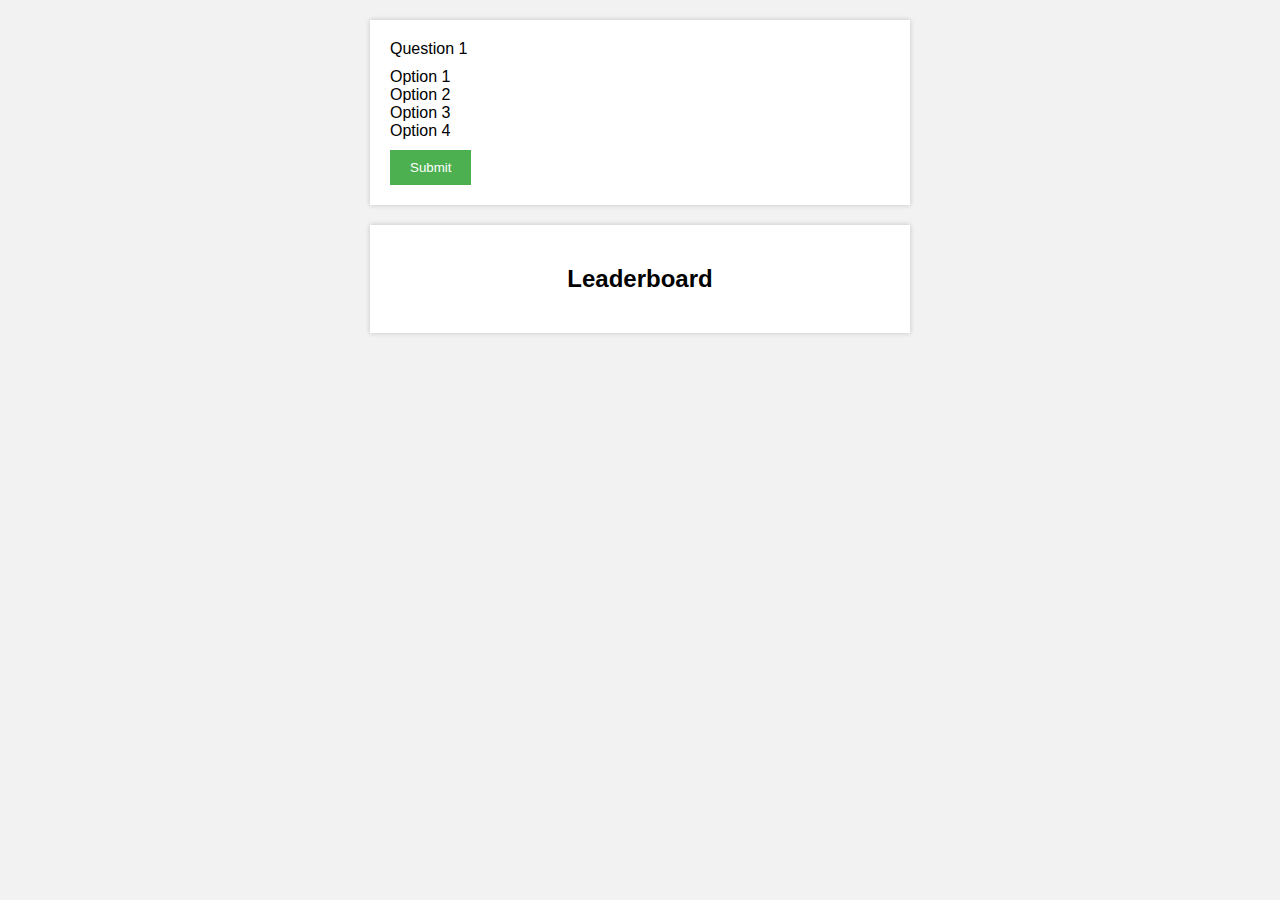
<file: 01 Quiz App/index.html>
<!DOCTYPE html>
<html lang="en">
<head>
    <meta charset="UTF-8">
    <meta name="viewport" content="width=device-width, initial-scale=1.0">
    <title>Quiz Application</title>
  <link rel="stylesheet" href="style.css">
</head>
<body>
    <div class="quiz-container">
    <div id="question"></div>
    <div id="options"></div>
    <button id="submit-btn">Submit</button>
  </div>

  <div class="leaderboard-container">
    <h2>Leaderboard</h2>
    <div id="leaderboard"></div>
    <div id="result"></div>
  </div>

  <script src="script.js"></script>
</body>
</html>
</file>
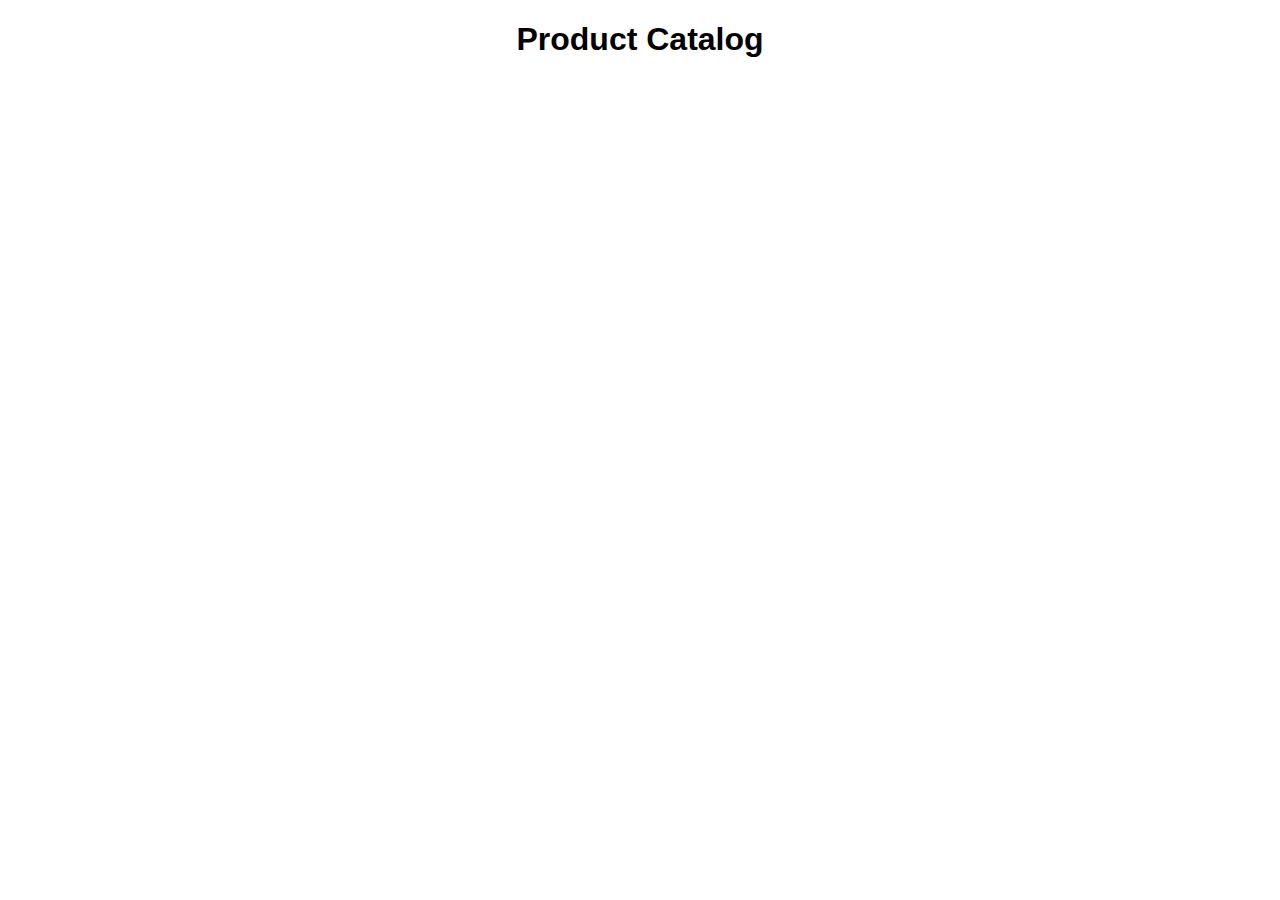
<file: 04 ecommerce product page/index.html>
<!DOCTYPE html>
<html lang="en">
<head>
    <meta charset="UTF-8">
    <meta name="viewport" content="width=device-width, initial-scale=1.0">
    <link rel="stylesheet" href="style.css">
    <title>Document</title>
</head>
<body>
    <h1>Product Catalog</h1>
  <div id="products"></div>

  <script src="script.js"></script>
</body>
</html>
</file>
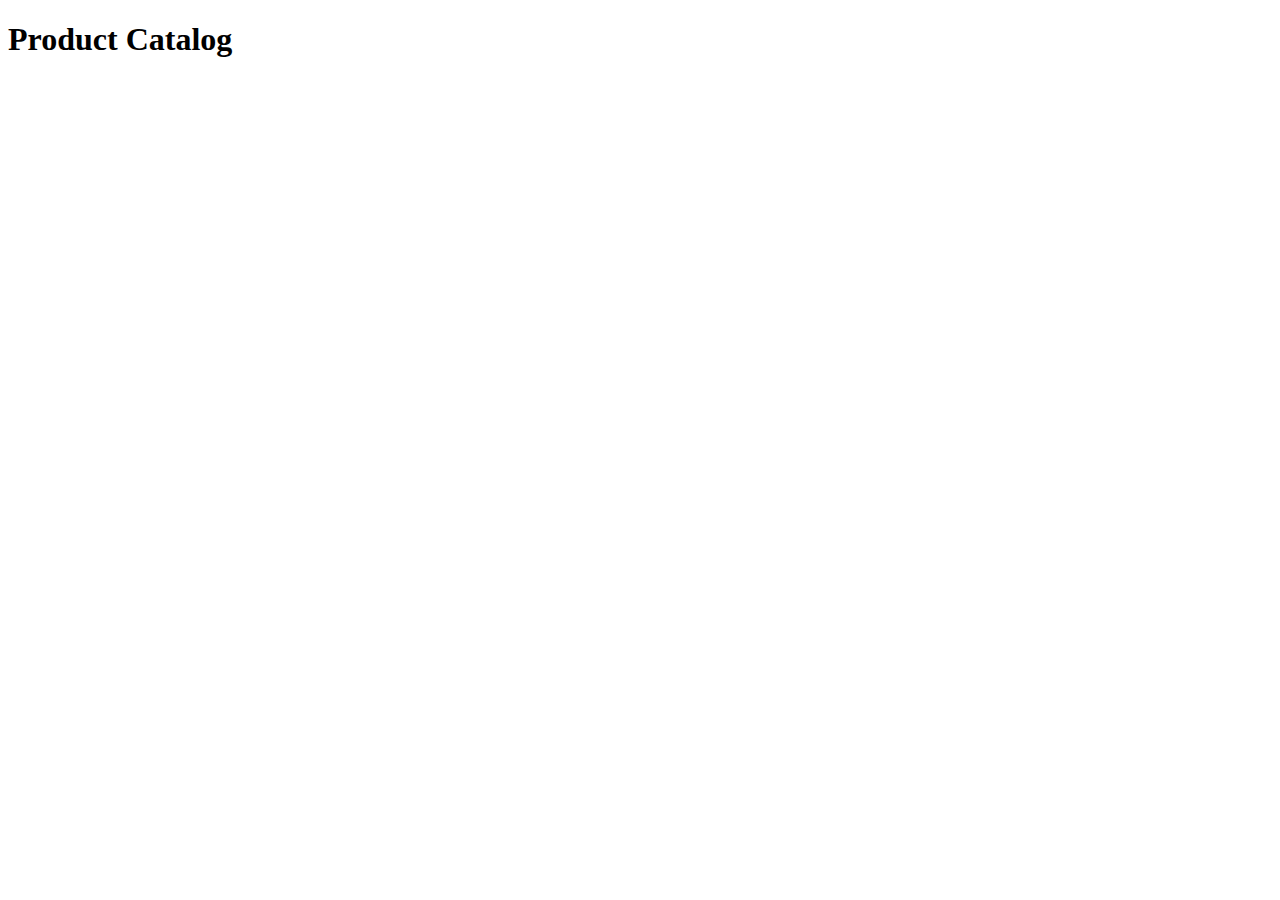
<file: 05 ecommerce product page/index.html>
<!DOCTYPE html>
<html lang="en">
<head>
    <meta charset="UTF-8">
    <meta name="viewport" content="width=device-width, initial-scale=1.0">
    <title>Product Catalog</title>
  <link rel="stylesheet" href="style.css">
</head>
<body>
    <header>
    <h1>Product Catalog</h1>
  </header>

  <main id="product-catalog">
    <!-- Product cards will be dynamically generated here -->
  </main>

  <div id="cart-modal" class="modal">
    <div class="modal-content">
      <span class="close">&times;</span>
      <h2>Your Cart</h2>
      <div id="cart-items"></div>
      <button id="checkout-btn">Checkout</button>
    </div>
  </div>

  <script src="script.js"></script>
</body>
</html>
</file>
<file: 01 Quiz App/style.css>
body {
    font-family: Arial, sans-serif;
    background-color: #f2f2f2;
    margin: 0;
    padding: 0;
  }
  
  .quiz-container {
    background-color: #fff;
    max-width: 500px;
    margin: 20px auto;
    padding: 20px;
    box-shadow: 0 0 5px rgba(0, 0, 0, 0.2);
  }
  
  .leaderboard-container {
    background-color: #fff;
    max-width: 500px;
    margin: 20px auto;
    padding: 20px;
    box-shadow: 0 0 5px rgba(0, 0, 0, 0.2);
  }
  
  h2 {
    text-align: center;
  }
  
  #options {
    margin-top: 10px;
  }
  
  #submit-btn {
    display: block;
    margin-top: 10px;
    padding: 10px 20px;
    background-color: #4CAF50;
    color: #fff;
    border: none;
    cursor: pointer;
  }
  
  .popup {
    background-color: #fff;
    max-width: 300px;
    margin: 20px auto;
    padding: 20px;
    text-align: center;
    box-shadow: 0 0 5px rgba(0, 0, 0, 0.2);
  }
  
  .popup h3 {
    margin-top: 0;
  }
  
  .popup.correct {
    border: 2px solid #4CAF50;
  }
  
  .popup.incorrect {
    border: 2px solid #f44336;
  }
  
  .popup-btn {
    display: block;
    margin-top: 10px;
    padding: 10px 20px;
    background-color: #4CAF50;
    color: #fff;
    border: none;
    cursor: pointer;
  }
</file>
<file: 04 ecommerce product page/style.css>
body {
    font-family: Arial, sans-serif;
    margin: 20px;
  }
  
  h1 {
    text-align: center;
  }
  #products{
    display: grid;
    grid-template-columns: repeat(4, 1fr);
    column-gap: 10px;
  }
  
  .product-container {
    display: flex;
    flex-wrap: wrap;
    justify-content: space-between;
  }
  
  .product {
    /* width: 23%; */
    padding: 10px;
    margin-bottom: 20px;
    border: 1px solid #ccc;
    border-radius: 5px;
    text-align: center;
  }
  
  .product img {
    width: 100%;
    max-height: 200px;
    object-fit: cover;
    margin-bottom: 10px;
  }
  
  .product h3 {
    font-size: 16px;
    margin-bottom: 10px;
  }
  
  .product p {
    font-size: 14px;
    color: #777;
  }
</file>
<file: 05 ecommerce product page/style.css>
/* Existing styles */

/* ... */

/* New styles for cart modal */
.modal {
    display: none;
    position: fixed;
    z-index: 1;
    left: 0;
    top: 0;
    width: 100%;
    height: 100%;
    overflow: auto;
    background-color: rgba(0, 0, 0, 0.5);
  }
  
  .modal-content {
    background-color: #fefefe;
    margin: 15% auto;
    padding: 20px;
    border: 1px solid #888;
    width: 80%;
    max-width: 600px;
  }
  
  .close {
    color: #aaa;
    float: right;
    font-size: 28px;
    font-weight: bold;
    cursor: pointer;
  }
  
  .close:hover,
  .close:focus {
    color: #000;
    text-decoration: none;
    cursor: pointer;
  }
  
  #cart-items {
    display: flex;
    flex-wrap: wrap;
    gap: 20px;
    margin-top: 20px;
  }
  
  .cart-item {
    background-color: #fff;
    box-shadow: 0 0 5px rgba(0, 0, 0, 0.2);
    padding: 10px;
    width: 200px;
    text-align: center;
  }
  
  .cart-item img {
    width: 100px;
    height: 100px;
    object-fit: contain;
  }
  
  .cart-item h4 {
    margin-top: 10px;
    margin-bottom: 5px;
  }
  
  .cart-item p {
    margin: 5px 0;
  }
  
  #checkout-btn {
    display: block;
    margin-top: 20px;
    padding: 10px 20px;
    background-color: #4CAF50;
    color: #fff;
    border: none;
    cursor: pointer;
  }
</file>
